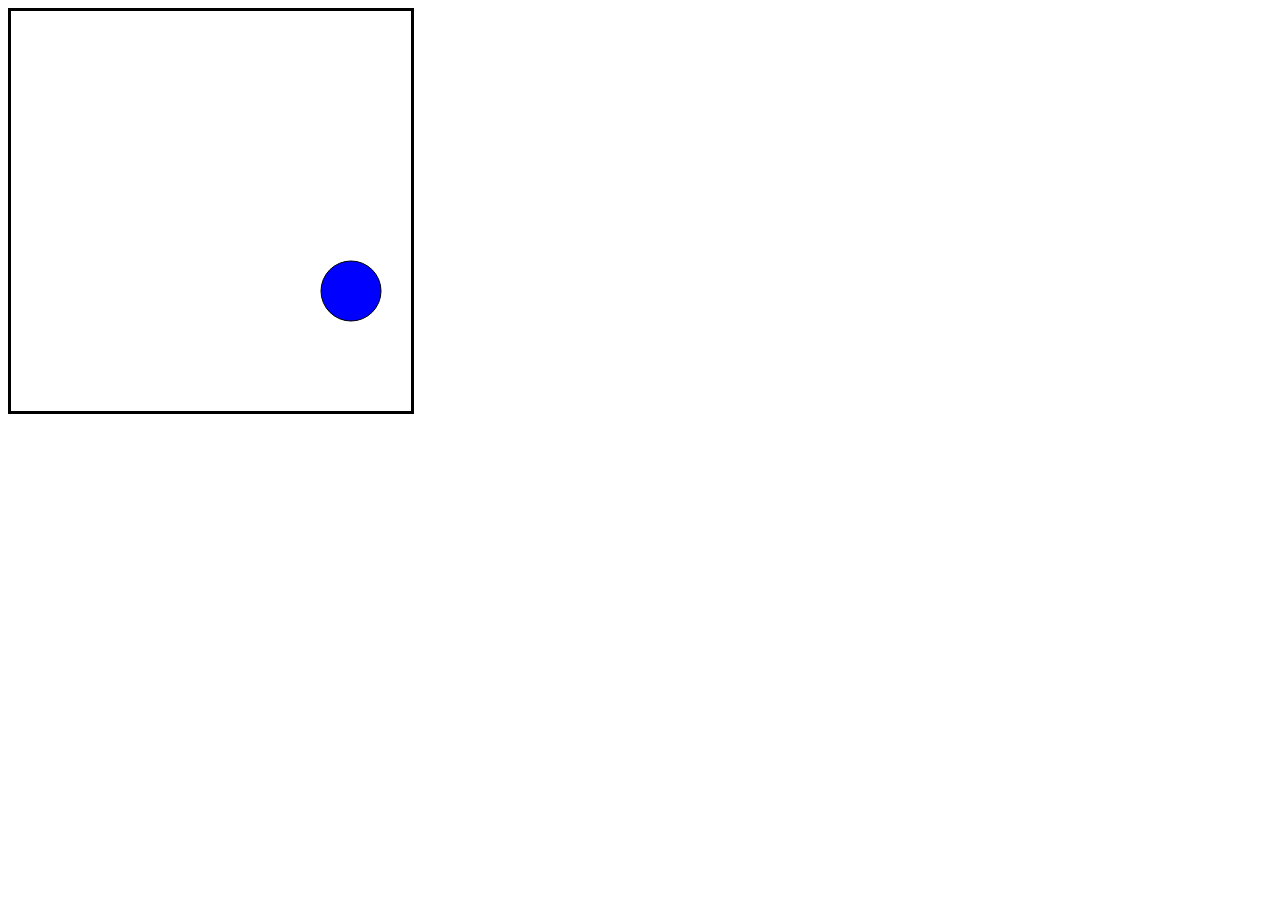
<file: Bouncingball/index.html>
<!DOCTYPE html>
<html>
<script>
    var canvas;
    var ctx;
    var x = 10;
    var y = 200;
    var dx = 5;
    var dy = 5;
    function init() {
        canvas = document.getElementById('myCanvas');
        ctx = canvas.getContext("2d");
        setInterval(draw, 10);
    }
    function draw() {
        ctx.clearRect(0, 0, 400, 400);
        ctx.beginPath();
        ctx.arc(x, y, 30, 0, 2*Math.PI);
        ctx.closePath();
        ctx.fillStyle = "blue";
        ctx.fill();
        ctx.stroke();
        if (x < 0 || x > 400) dx = -dx;
        if (y < 0 || y > 400) dy = -dy;
        x += dx;
        y += dy;
    }
</script>
<body onload="init();">
    <canvas id = "myCanvas" width="400" height="400"
        style="border:3px solid #000000;">
    </canvas>
</body>
</html>
</file>
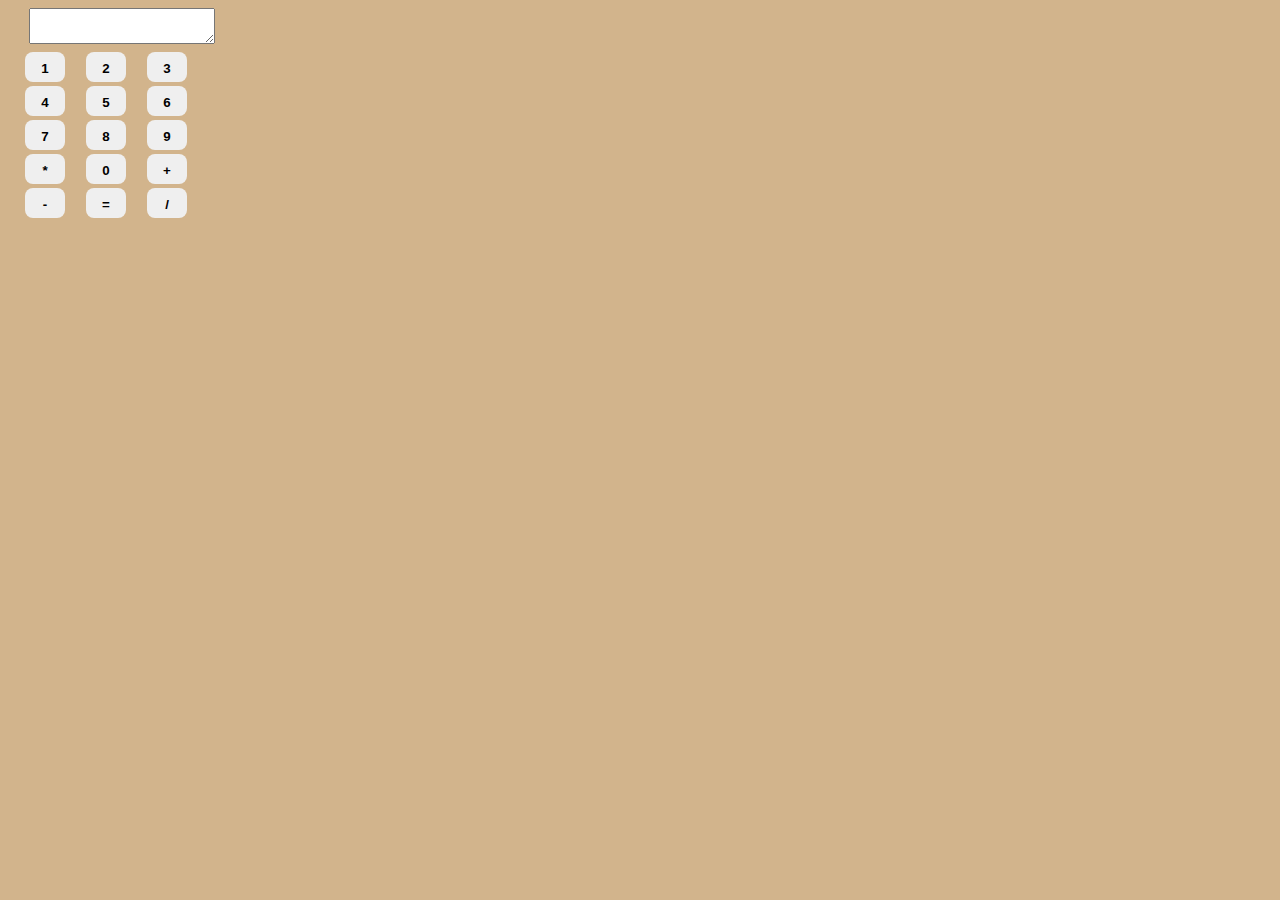
<file: Calc/index.html>
<!DOCTYPE html>
<html>
<style>
    body {
        background-color: tan;
    }
    button {
        font-weight: bold;
        width:40px;
        height:30px;
        border:none;
        border-radius:8px;
        margin-left:17px;
        margin-top: 4px;
        cursor:pointer;
        border-top:2px solid transparent;
    }
    textarea {
        font-variant: normal;
        padding-right: 20px;
        padding-left: 20px;
    }
</style>
<div class="title">
<textarea rows="2" cols="16" id="result" style="font-weight: bold;margin-left:21px;"></textarea>
</div>
<div class="keys">
  <button>1</button>
  <button>2</button>
  <button>3</button>
</div>
<div class="keys">
  <button>4</button>
  <button>5</button>
  <button>6</button>
</div>
<div class="keys">
  <button>7</button>
  <button>8</button>
  <button>9</button>
</div>
<div class="keys">
  <button>*</button>
  <button>0</button>
  <button>+</button>
</div>
<div class="keys">
  <button>-</button>
  <button>=</button>
  <button>/</button>
  <script src="script.js"></script>
</html>
</file>
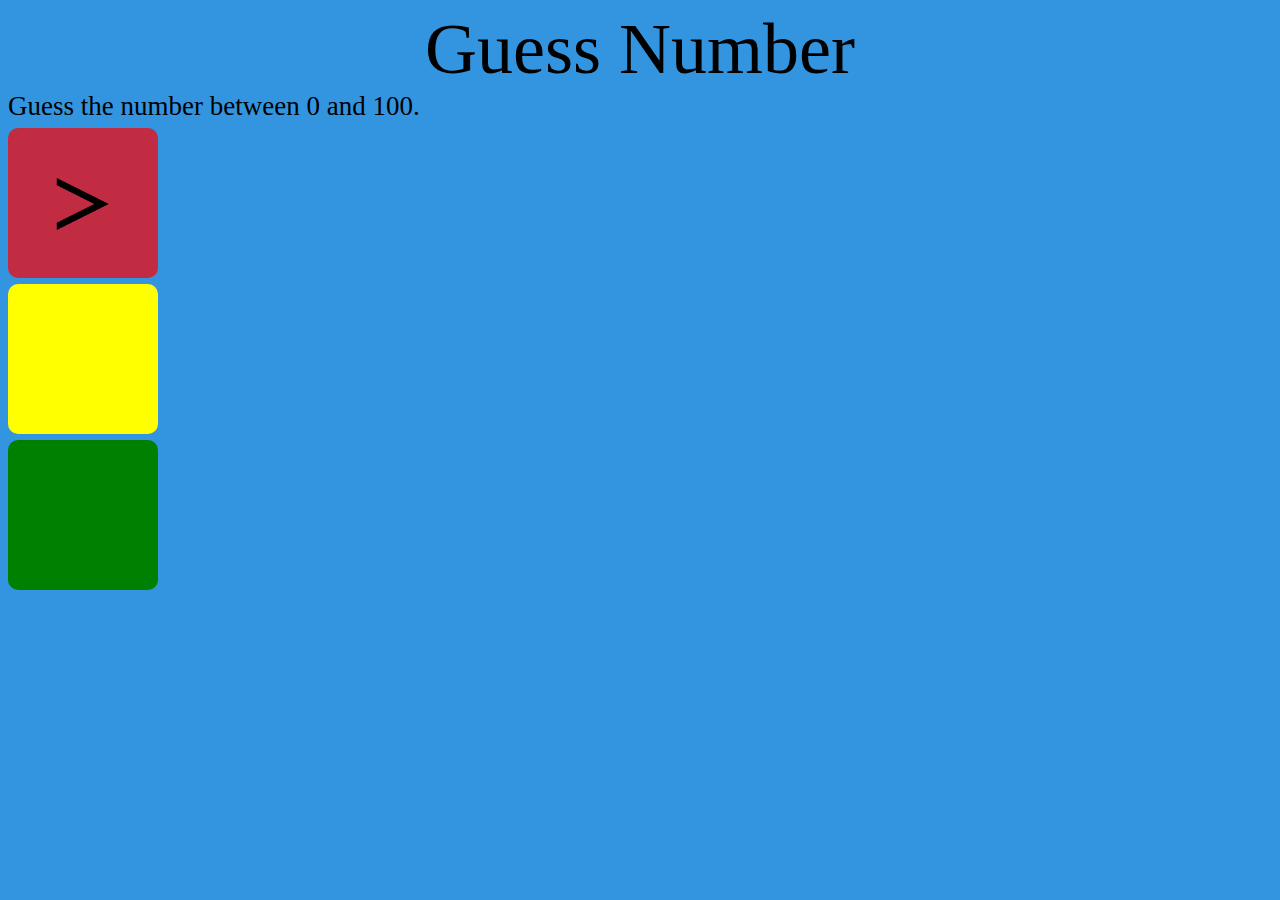
<file: guess number/index.html>
<!doctype html>
<html>
    <head>
        <title>Guess Number</title>
    </head>
    <link rel="stylesheet" href="style.css"/>
    <body>
        <div class="header" style="width: 100%;">
            Guess Number
        </div>
        <div style="width: 100%; font-size: 3vh;">
            Guess the number between 0 and 100.
        </div>
        <div class="boxes greater">
        </div>
        <div class="boxes less">
        </div>
        <div class="boxes equal">
        </div>
    </body>
</html>
</file>
<file: guess number/style.css>
body {
    background: #3395e0;
}

.header {
    text-align: center;
    font-size: 8vh;
    font-weight: 100;
}

.boxes {
    width: 150px;
    height: 150px;
    margin-top: 6px;
    border-radius: 10px;
    //box-shadow: 1px 1px 1px #000;
}

.greater {
    background: url("Greater_than_sign.png") center center rgba(255, 0, 0, 0.7);
    background-size: cover;
}

.less {
    background: yellow;
}

.equal {
    background: green;
}
</file>
